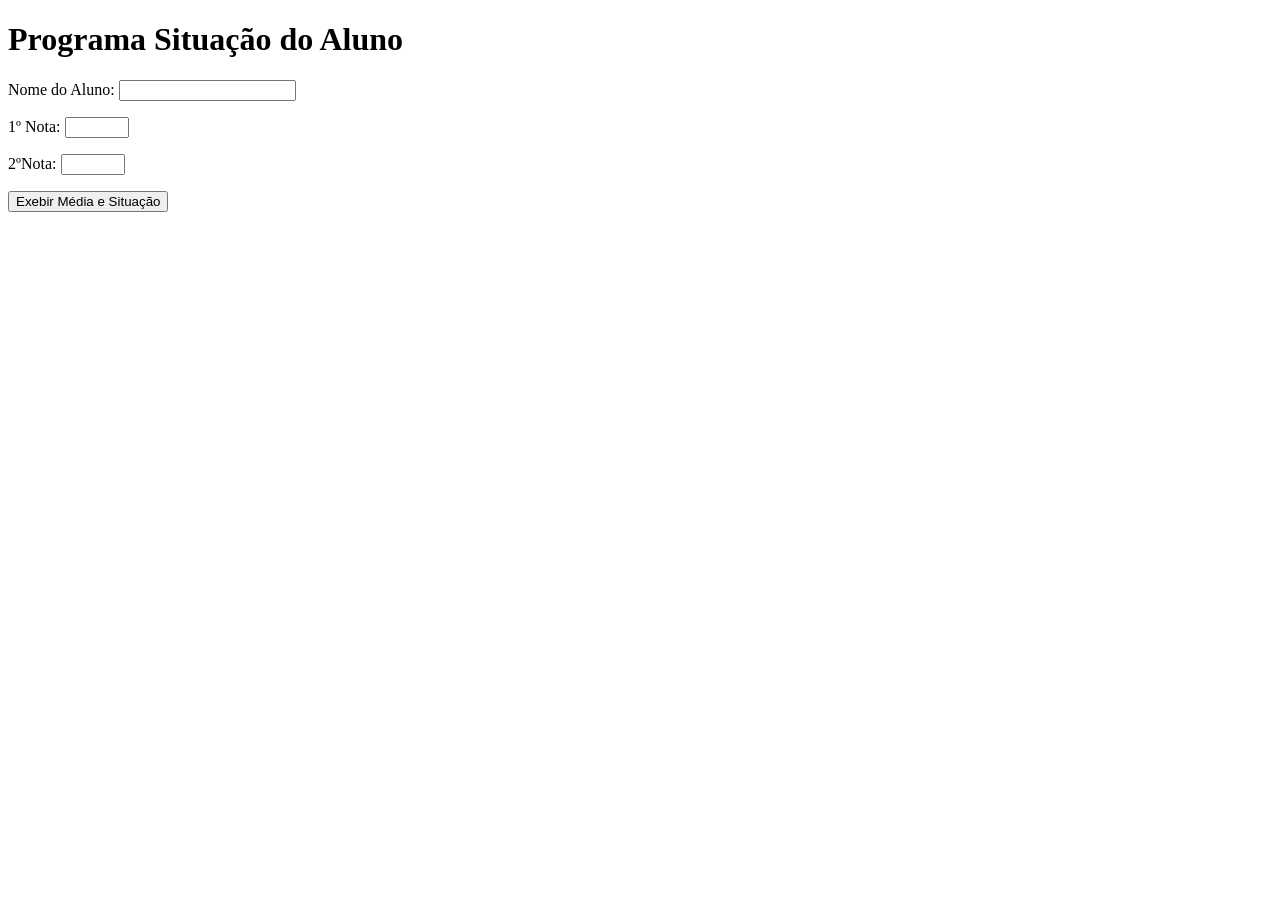
<file: media.html>
<!DOCTYPE html>
<html lang="en">
<head>
    <meta charset="UTF-8">
    <meta http-equiv="X-UA-Comptible" content="IE=edge">
    <meta name="viewport" content="width=device-width, initial-scale=1.0">
    <title>Situação do Aluno</title>
</head>
<body>
    <h1>Programa Situação do Aluno</h1>
    <form>
        <p>Nome do Aluno:
            <input type="text" id="inNome" required>
        </p>

        <p>1º Nota:
            <input type="number" id="inNota1" min="0" max="10" step="0.1"
            required>
        </p>

        <p>2ºNota:
            <input type="number" id="inNota2" min="0" max="10" step="0.1"
            required>
        </p>
        <input type="submit" value="Exebir Média e Situação">
    </form>
    <h3></h3>
    <h4></h4>
    <script src="media.js"></script>
</body>
</html>
</file>
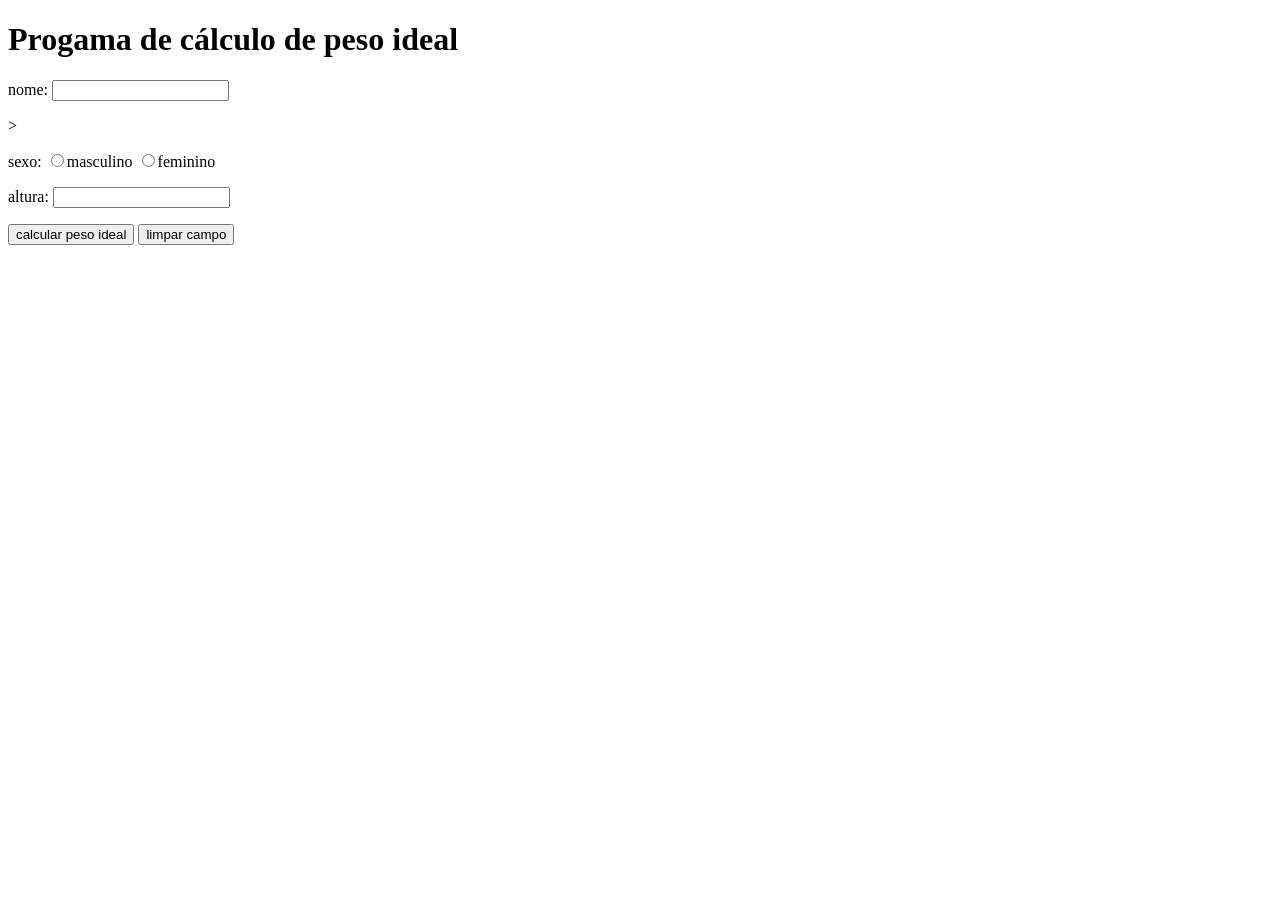
<file: peso.html>
<!DOCTYPE html>
<html lang="pt-br">
<head>
    <meta charset="UTF-8">
    <meta name="viewport" content="width=device-width, initial-scale=1.0">
    <title>peso ideal</title>
</head>
<body>
    <h1>Progama de cálculo de peso ideal</h1>
    <form>
        <p>nome:
        <input type="text" id="InNome" required>
        </p>>

        <p>sexo:
            <input type="radio" name="sexo" id="InMasculino" required>masculino
            <input type="radio" name="sexo" id="InFemenino" required>feminino
        </p>
        <p>altura:
            <input type="number" id="InAltura" setp="0.01" min="0" required>
        </p>    
        <input type="submit" value="calcular peso ideal">
        <input type="reset" value="limpar campo">
    </form>
    <h3></h3> 
    <script scr="peso.js"></script>
</body>
</html>
</file>
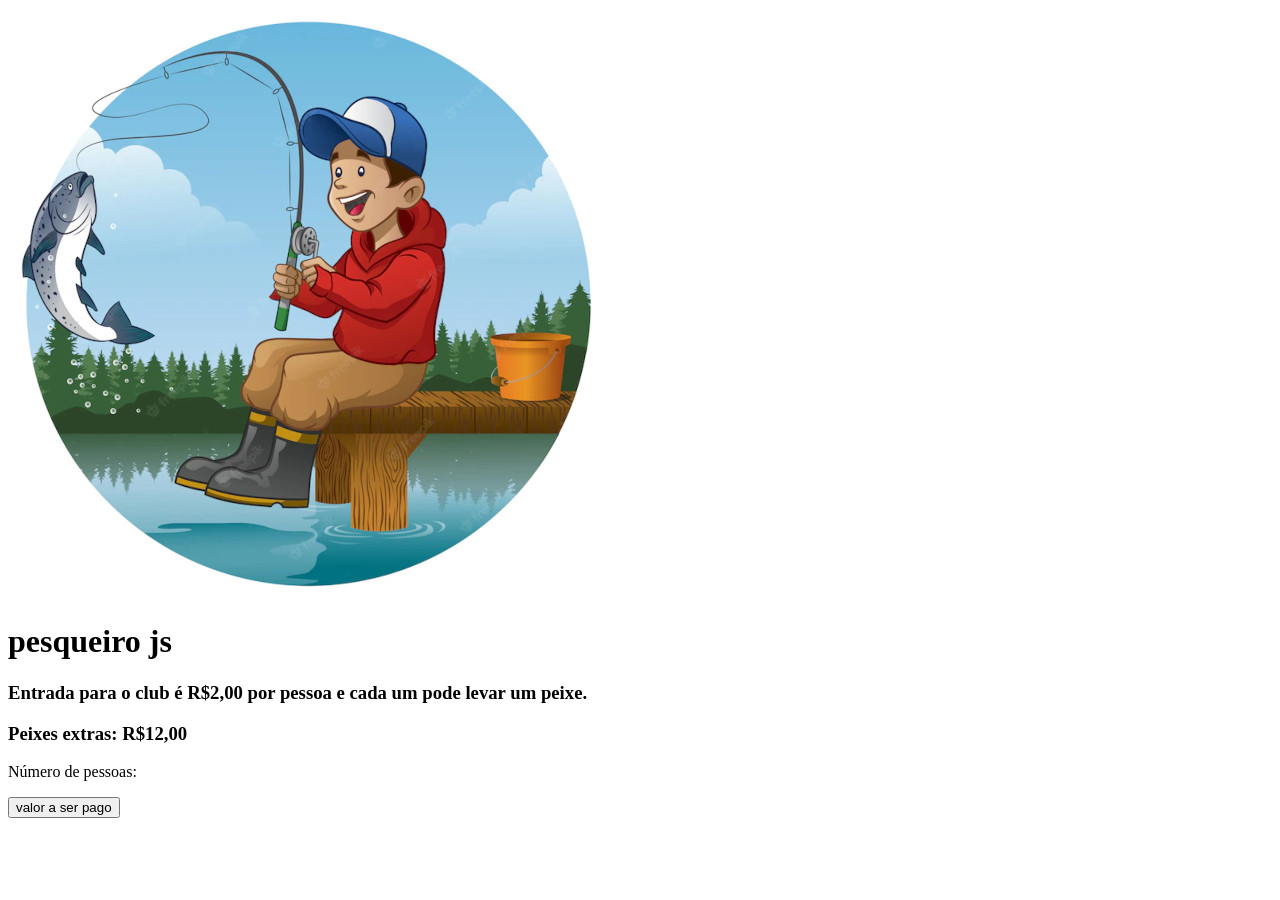
<file: 2.D-main/pescaria.html>
<!DOCTYPE html>
<html lang="en">
<head>
    <meta charset="UTF-8">
    <meta name="viewport" content="width=device-width, initial-scale=1.0">
    <title>Pescaria</title>
</head>
<body>
    <img src="img/pescaria.jpg" alt="pescaria">
    <h1>pesqueiro js</h1>
    <h3>Entrada para o club é R$2,00 por pessoa e cada um pode levar um peixe.<h3>
    <h3>Peixes extras: R$12,00</h3>
    <form>
        <p>Número de pessoas:
            <inputs type="number" id="inNumero" required>
        </p>
        <input type="submit" value="valor a ser pago">
    </form>
    <h4></h4>
    <script>src="pescaria.js"</script>
</body>
</html>
</file>
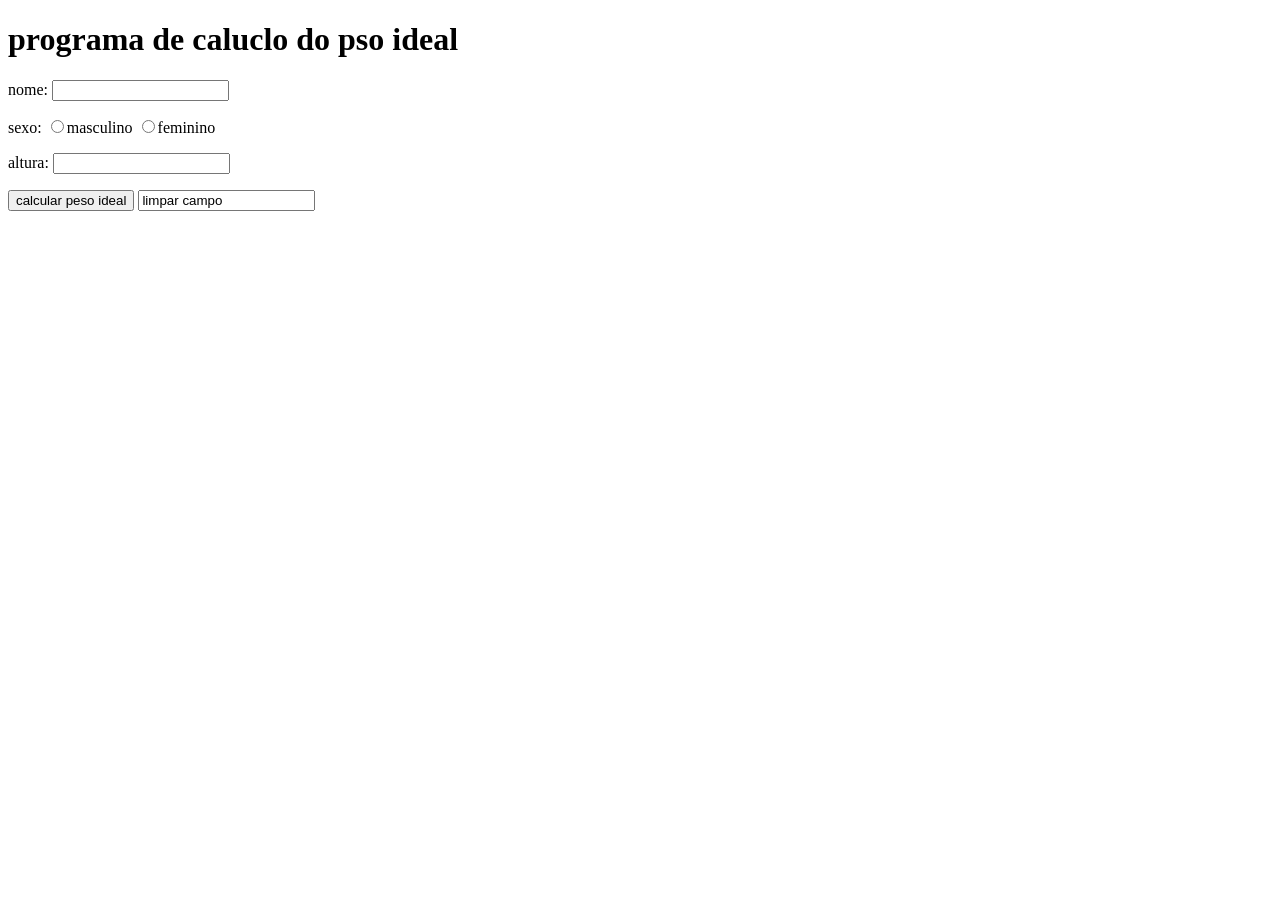
<file: progam/peso.html>
<!DOCTYPE html>
<html lang="pt-br">
<head>
    <meta charset="UTF-8">
    <meta http-equiv="X-UA-Comptible" content="IE-edge">
    <meta name="viewport" content="width=device-width, initial-scale=1.0">
    <title>peso ideal</title>
</head>
<body>
    <h1>programa de caluclo do pso ideal</h1>
    <form>
        <p>nome:
            <input type="text" id="inNome" required>
        </p>
        <p>sexo:
            <input type="radio" name="sexo" id="inmasculino" required>masculino
            <input type="radio" name="sexo" id="infeminino" required>feminino
        </p>
        <p>altura:
            <input type="number" min="0" step="0.01" id="inaltura" required>
            </p>
            <input type="submit" value="calcular peso ideal">
            <input type="restet" value="limpar campo">
    </form>
 <h3></h3>
 <script src="peso.js"></script>
</body>
</html>
</file>
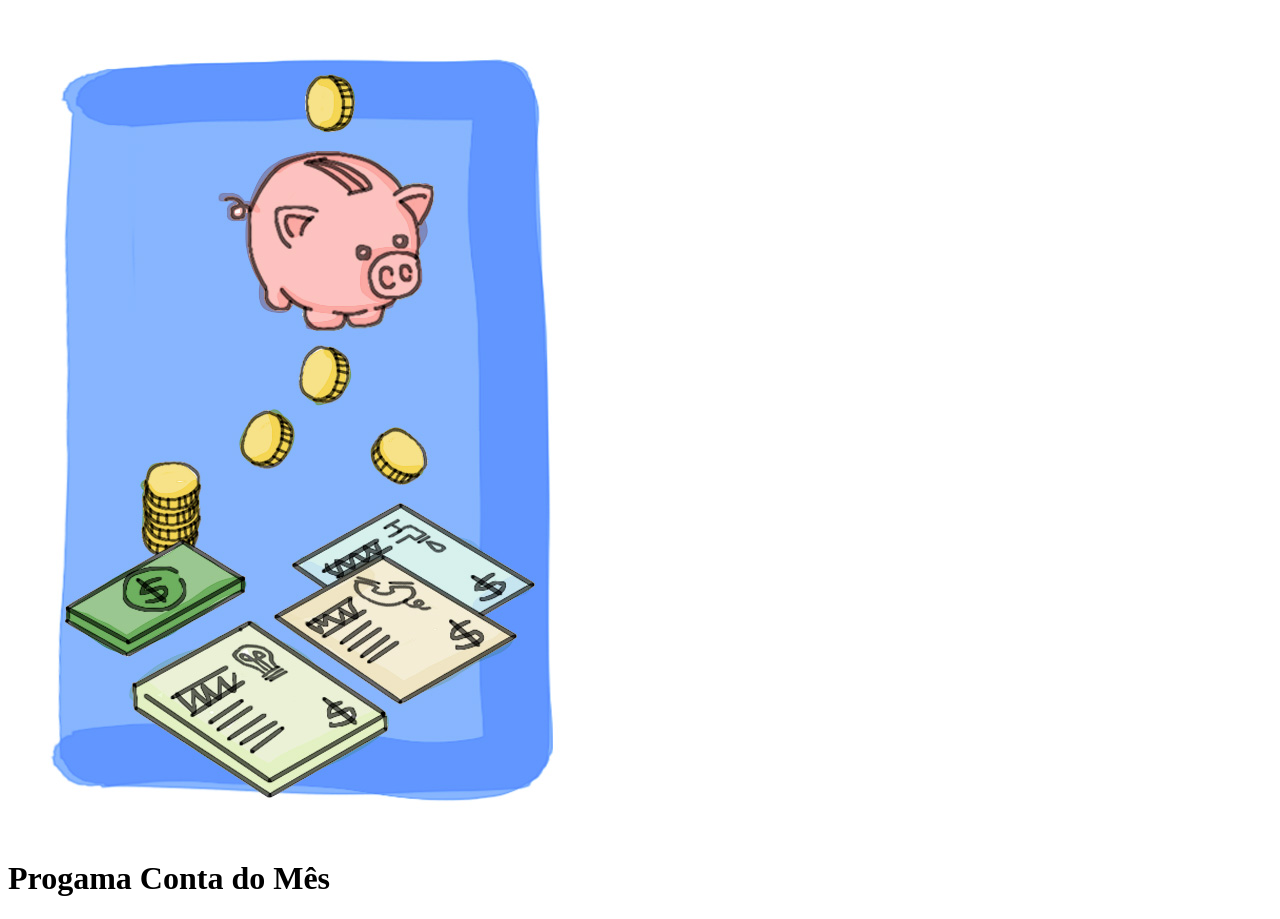
<file: velocidade/contadomes.html>
<!DOCTYPE html>
<html lang="en">
<head>
    <meta charset="UTF-8">
    <meta http-equiv="X-UA-Compatible" content="IE-edge">
    <meta name="viewport" content="width=device-width, initial-scale=1.0">
    <title>Progama Conta do Mês</title>
</head>
<body>
    <img src="img/contas.jpg" alt="contas">
    <h1>Progama Conta do Mês</h1>
    <form>
        
    </form>
</body>
</html>
</file>
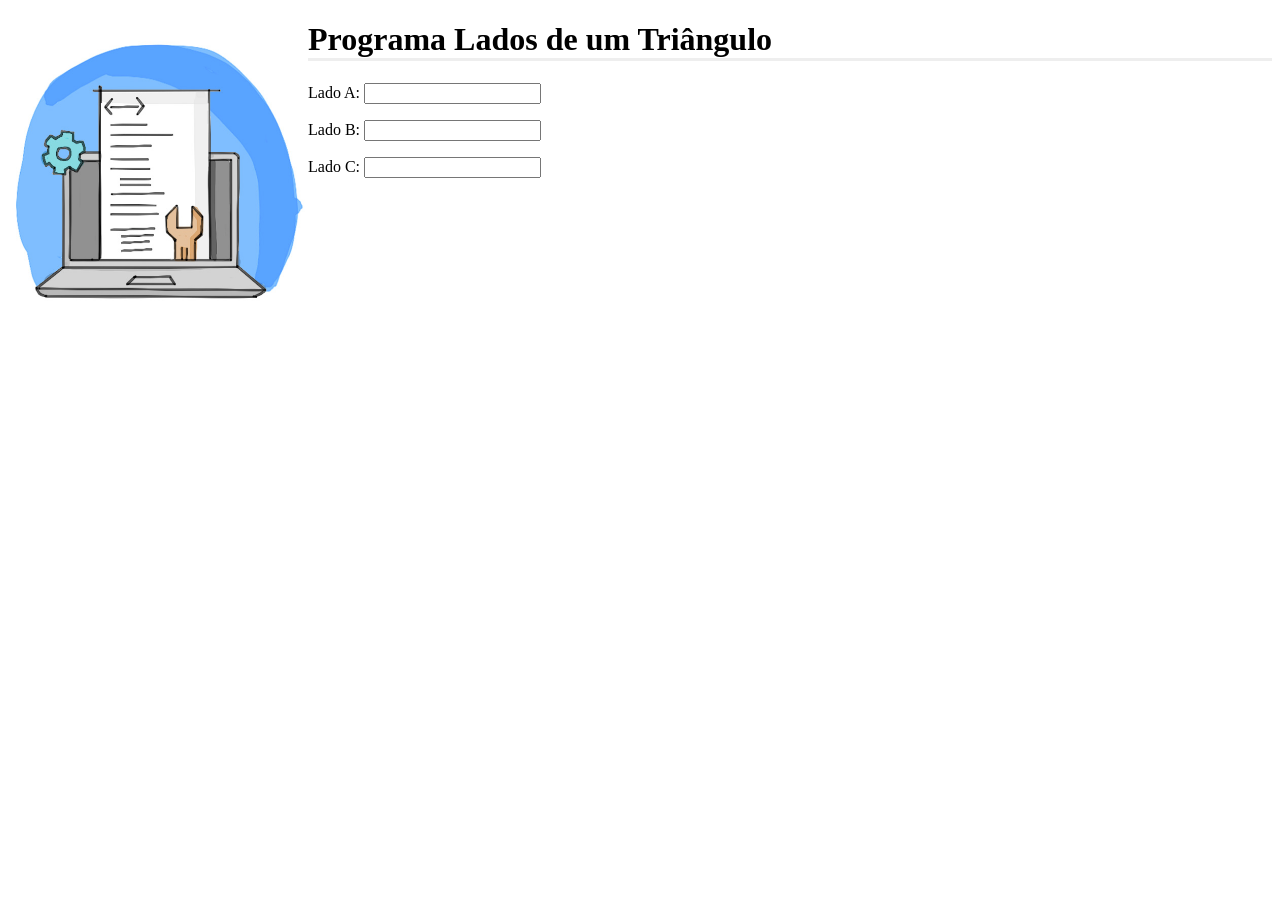
<file: velocidade/triangulo.html>
<!DOCTYPE html>
<html lang="en">
<head>
    <meta charset="UTF-8">
    <meta http-equiv="X-UA-Compatible" content="IE-edge">
    <meta name="viewport" content="width=device-width, initial-scale=1.0">
   <link rel="stylesheet" href="CSS/estilos.css">
    <tittle></tittle>
</head>
<body>
    <img src="img/exerc.jpg" alt="Exercícios">
    <h1>Programa Lados de um Triângulo</h1>
    <form>
        <p>Lado A: 
            <input type="number" id="inLadoA" required>
        </p>
        
        <p>Lado B:
            <input type="number" id="inLadoB" required>
        </p>

        <p>Lado C:
            <input type="number" id="inLadoB" required>
        </p>
    </form>
    
</body>
</html>
</file>
<file: velocidade/CSS/estilos.css>
img{float: left; height: 300px; width: 300;}
h1{border-bottom-style: inset;}
</file>
